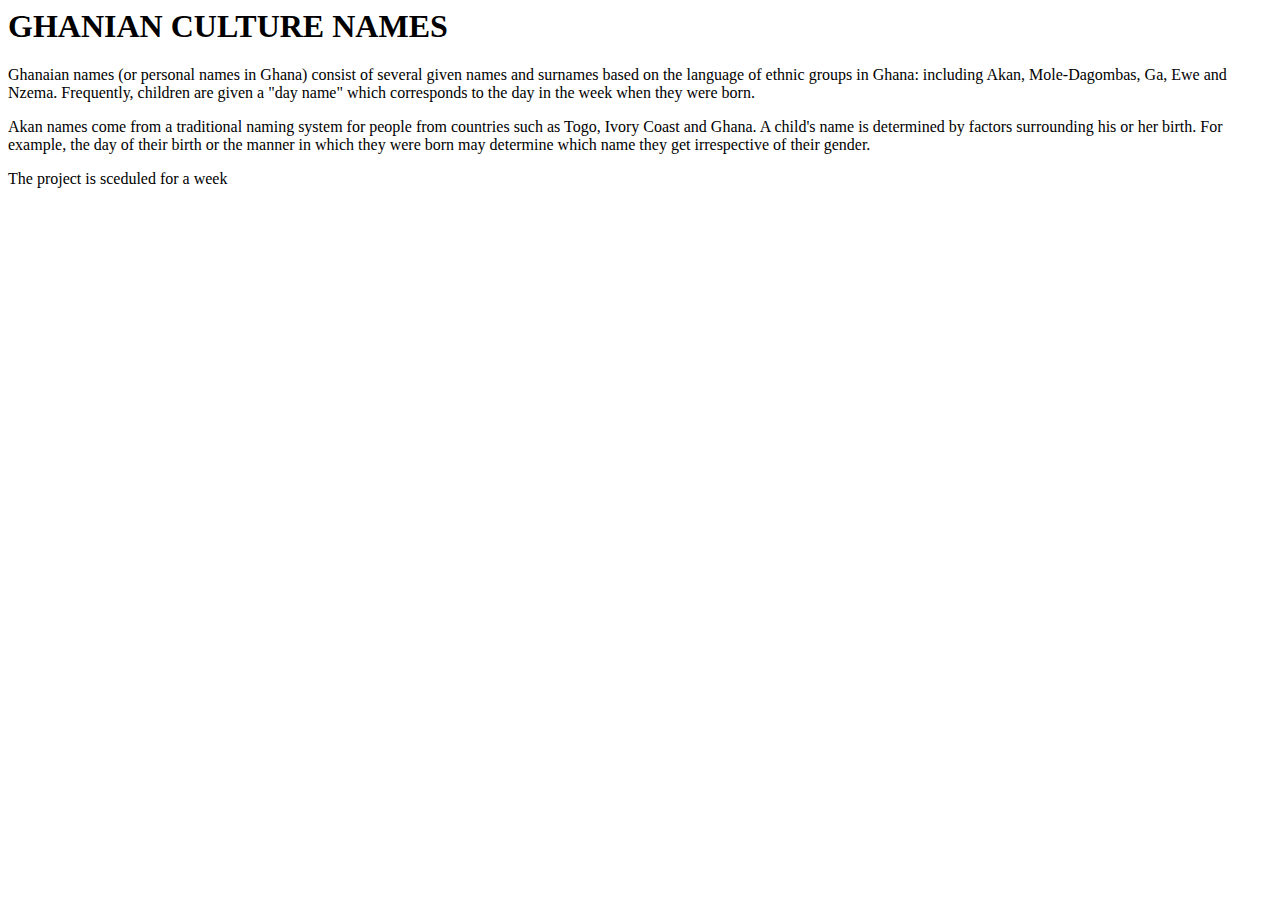
<file: news.html>
<html lang="en">
<head>
    <meta charset="UTF-8">
    <meta http-equiv="X-UA-Compatible" content="IE=edge">
    <meta name="viewport" content="width=device-width, initial-scale=1.0">
    <title>Document</title>


</head>
<h1>GHANIAN CULTURE NAMES</h1>
<P>Ghanaian names (or personal names in Ghana) consist of several given names and surnames based on the language of ethnic groups in Ghana: including Akan, Mole-Dagombas, Ga, Ewe and Nzema. Frequently, children are given a "day name" which corresponds to the day in the week when they were born.
</P>
<p>Akan names come from a traditional naming system for people from countries such as Togo, Ivory Coast and Ghana. A child's name is determined by factors surrounding his or her birth. For example, the day of their birth or the manner in which they were born may determine which name they get irrespective of their gender.</p>
<p>The project is sceduled for  a week </p>
<body>
    
</body>
</html>
</file>
